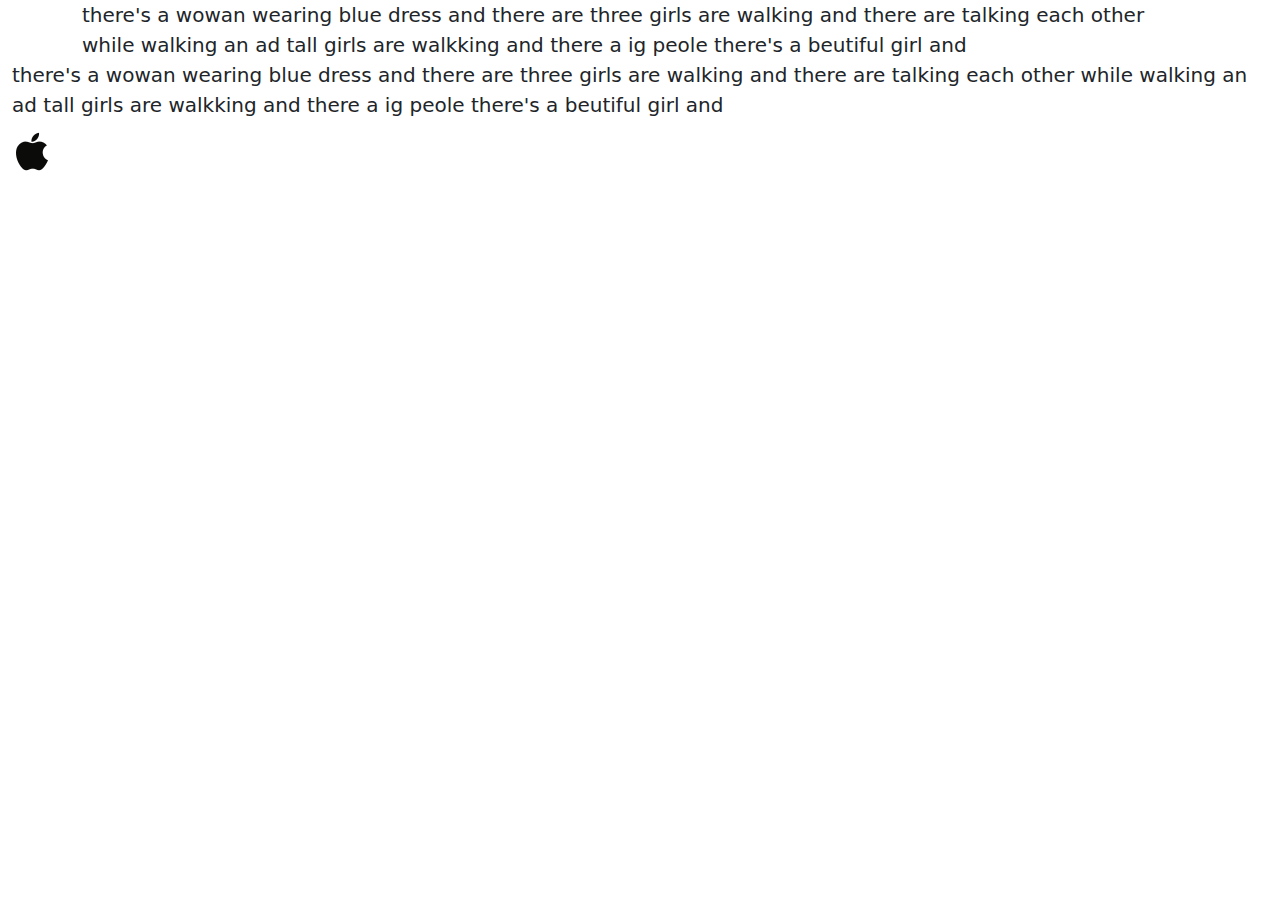
<file: TinDog-Start-master/TinDog-Start-master/images/testing.html>
<!DOCTYPE html>
<html lang="en">

<head>
    <meta charset="UTF-8">
    <meta http-equiv="X-UA-Compatible" content="IE=edge">
    <meta name="viewport" content="width=device-width, initial-scale=1.0">
    <link rel="stylesheet" href="https://cdn.jsdelivr.net/npm/bootstrap@5.2.1/dist/css/bootstrap.min.css">
    <title>Halo</title>
</head>

<body>
    <div class="container" style="background-color: rgb(255, 255, 255); font-size: 20px;">
        there's a wowan wearing blue dress and there are three girls are walking and there are talking each other while walking an
        ad tall girls are walkking and there a ig peole there's a beutiful  girl and 
    </div>
    
    <div class="container-fluid" style="background-color: rgb(255, 255, 255); font-size: 20px;">
        there's a wowan wearing blue dress and there are three girls are walking and there are talking each other while walking an
        ad tall girls are walkking and there a ig peole there's a beutiful  girl and 
    </div>
    <img src="apple.png" alt="">
</body>

</html>
</file>
